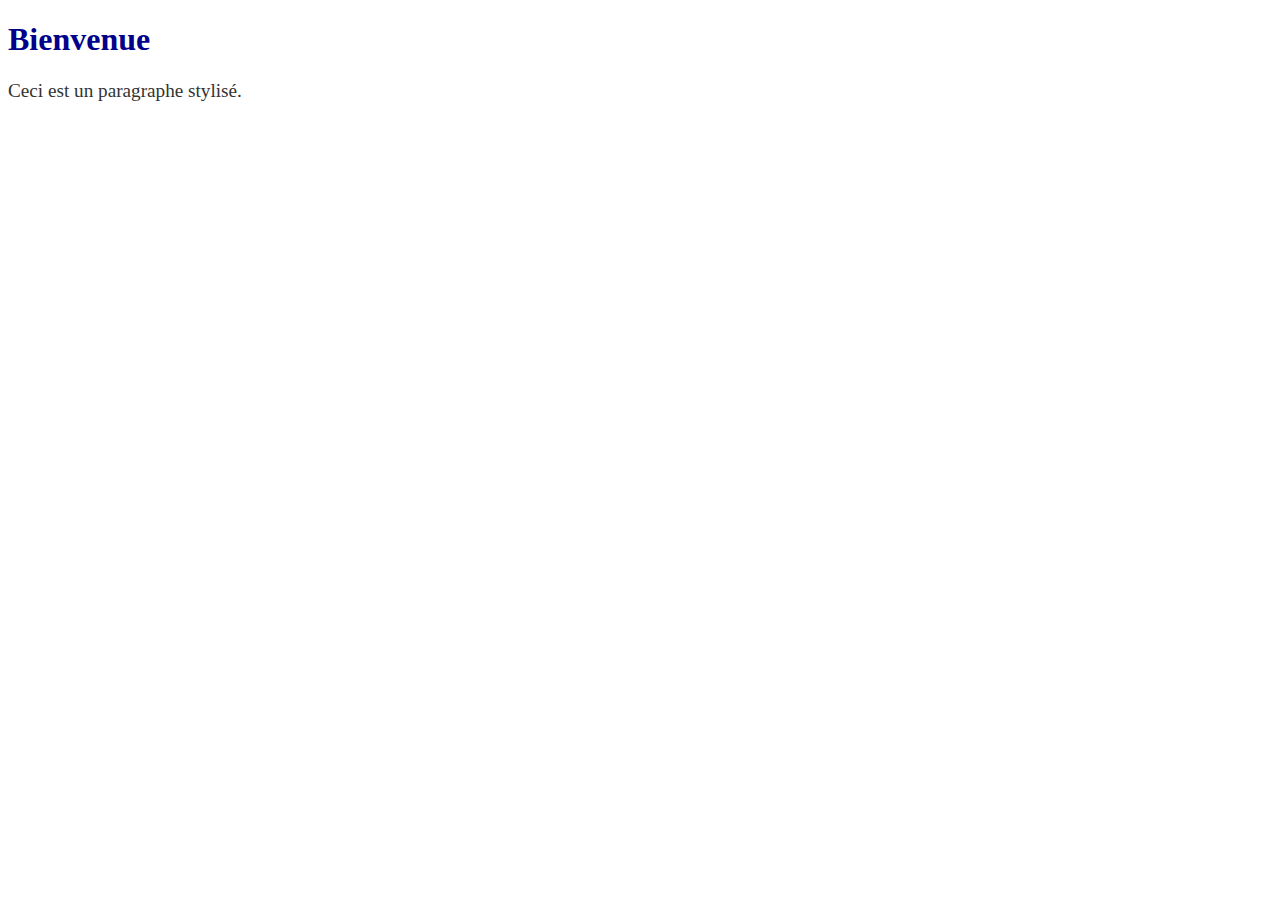
<file: Chapitre1__Sélecteurs_cascade_unités/index.html>
<!DOCTYPE html>
<html lang="fr">
  <head>
    <meta charset="UTF-8">
    <meta name="viewport" content="width=device-width, initial-scale=1.0">
    <title>Test CSS</title>
    <link rel="stylesheet" href="style.css">
  </head>
  <body>
    <h1 class="titre">Bienvenue</h1>
    <p id="principal">Ceci est un paragraphe stylisé.</p>
  </body>
</html>
</file>
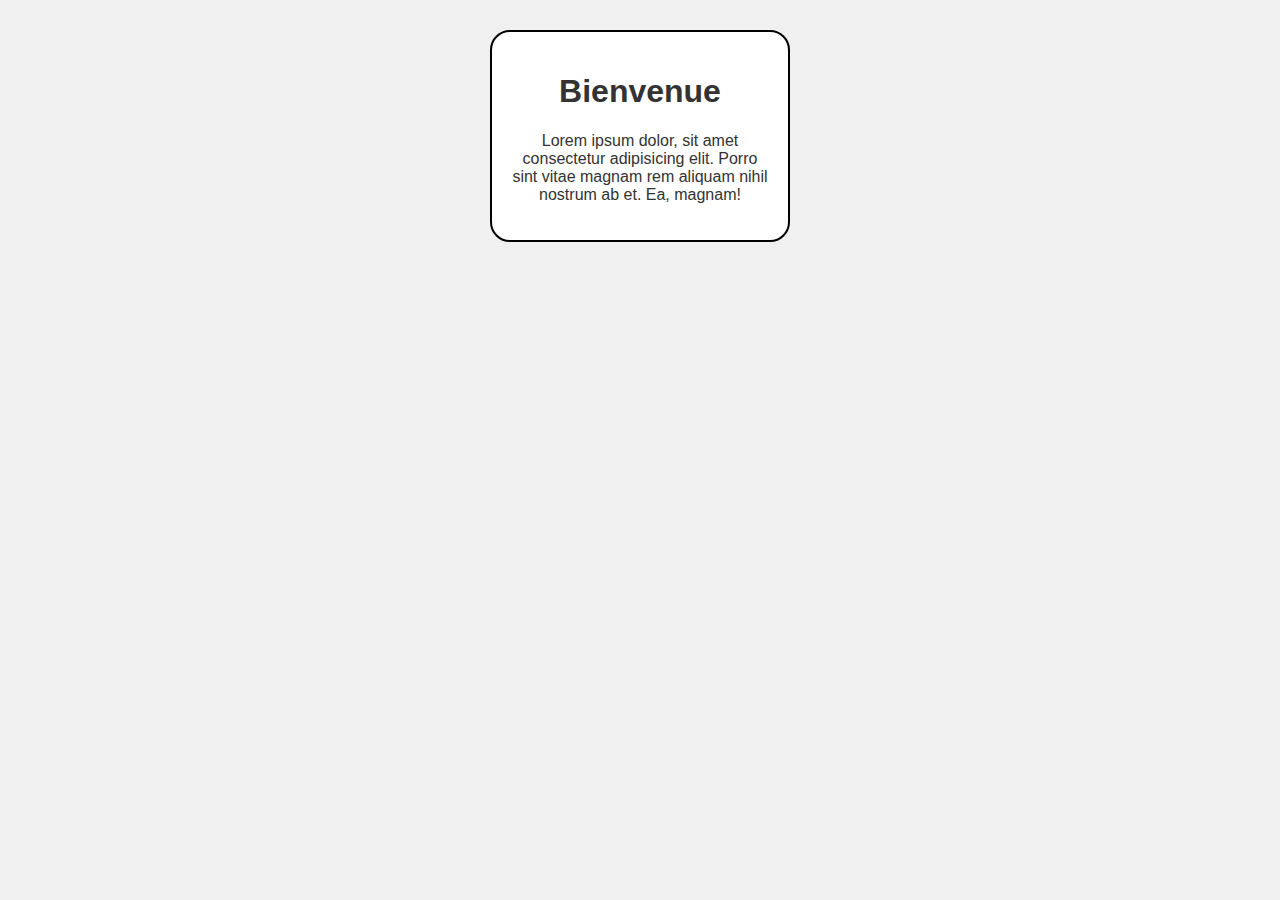
<file: chapitre2__Typographie_couleurs_bordures/index.html>
<!DOCTYPE html>
<html lang="fr">
  <head>
    <meta charset="UTF-8">
    <meta name="viewport" content="width=device-width, initial-scale=1.0">
    <title>Typographie et Box Model</title>
    <link rel="stylesheet" href="style.css">
  </head>
  <body>
    <div class="container">
      <h1>Bienvenue</h1>
      <p>Lorem ipsum dolor, sit amet consectetur adipisicing elit. Porro sint vitae magnam rem aliquam nihil nostrum ab et. Ea, magnam!</p>
      
    </div>
  </body>
</html>
</file>
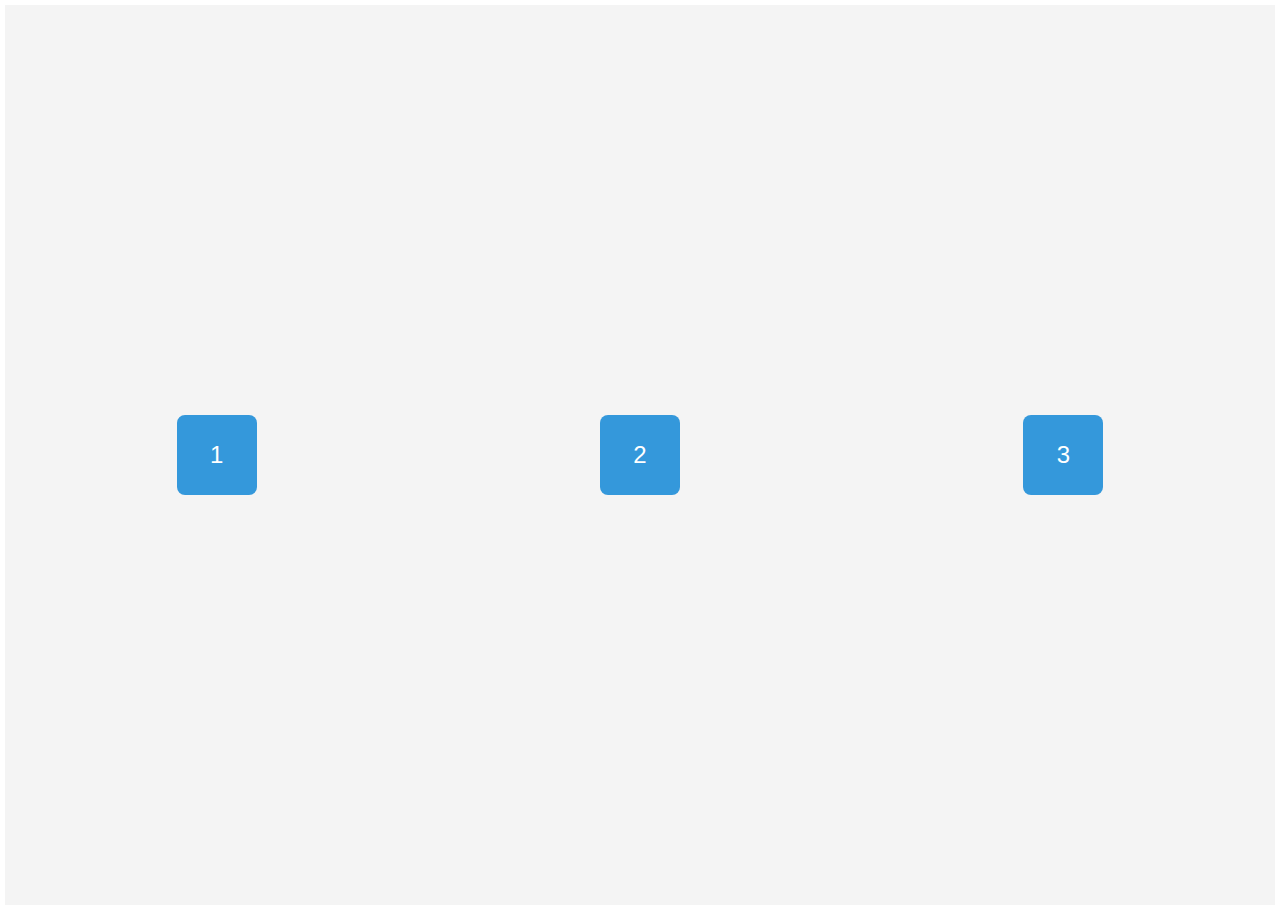
<file: chapitre3__FlexBox/index.html>
<!DOCTYPE html>
<html lang="fr">
  <head>
    <meta charset="UTF-8">
    <meta name="viewport" content="width=device-width, initial-scale=1.0">
    <title>Exemple Flexbox</title>
    <link rel="stylesheet" href="style.css">
  </head>
  <body>
    <div class="container">
      <div class="box">1</div>
      <div class="box">2</div>
      <div class="box">3</div>
    </div>
  </body>
</html>
</file>
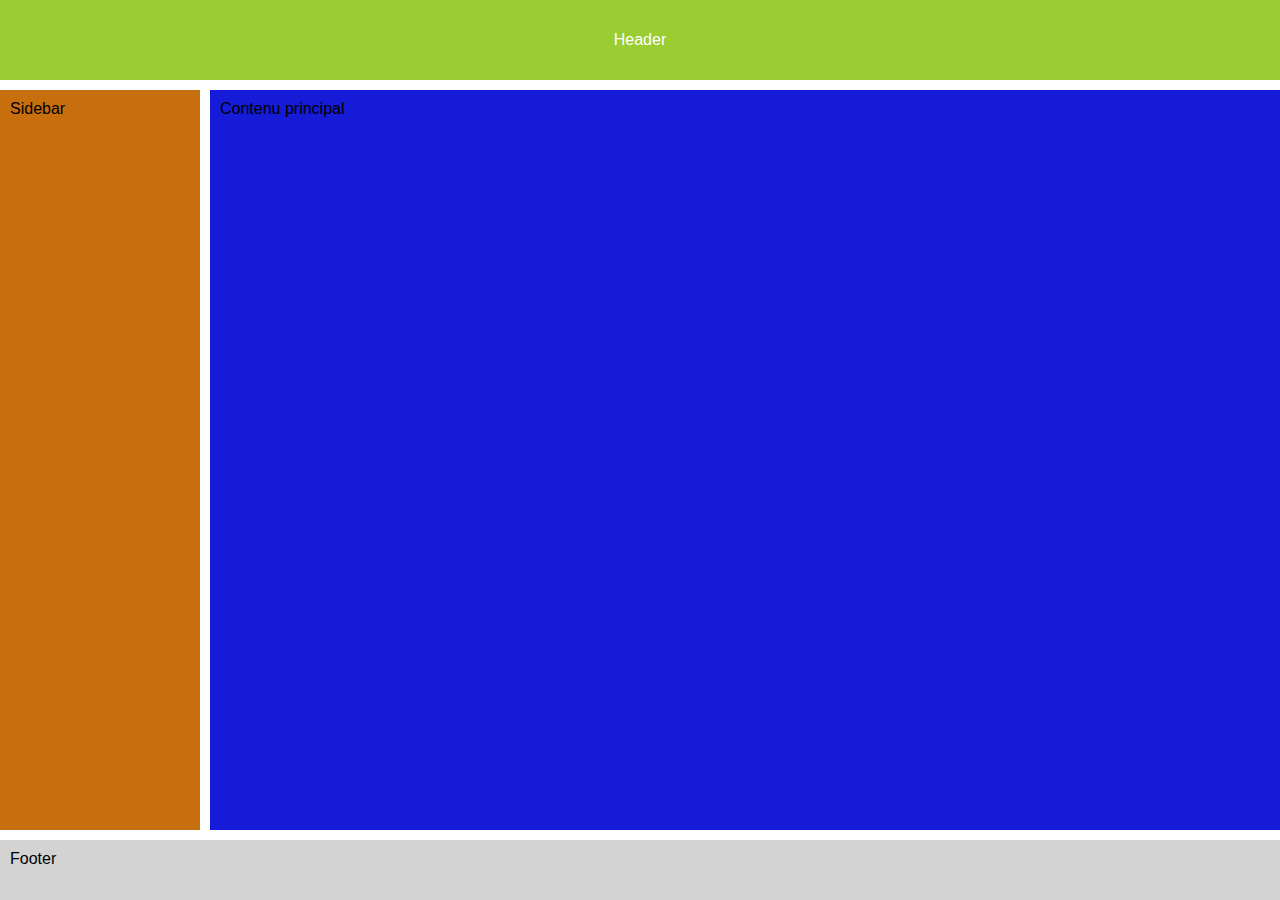
<file: chapitre4__Grid/index.html>
<!DOCTYPE html>
<html lang="fr">
  <head>
    <meta charset="UTF-8">
    <meta name="viewport" content="width=device-width, initial-scale=1.0">
    <title>Exemple Grid Layout</title>
    <link rel="stylesheet" href="style.css">
  </head>
  <body>
    <div class="container">
      <header class="header">Header</header>
      <aside class="sidebar">Sidebar</aside>
      <main class="content">Contenu principal</main>
      <footer class="footer">Footer</footer>
    </div>
  </body>
</html>
</file>
<file: Chapitre1__Sélecteurs_cascade_unités/style.css>
.titre {
  color: darkblue;
font-size: 2rem;
}

#principal {
  color: #333;
  font-size: 1.2em;
}
</file>
<file: chapitre2__Typographie_couleurs_bordures/style.css>
body{
    font-family:Arial, Helvetica, sans-serif;
    background-color: #f0f0f0;


}
.container{
    background-color: white;
    color: #333;
    width: 300px;
    padding: 20px;
    margin: 30px auto;
    border: 2px solid #010101;
    border-radius: 20px;
    box-sizing: border-box;  
    text-align: center;
}
</file>
<file: chapitre3__FlexBox/style.css>
body{
    font-family: Arial, sans-serif;
    margin: 5px;
    padding: 0;
    
}
.container{
   display: flex;
    justify-content: space-around;
    align-items: center;
    height: 100vh;
    background-color: #f4f4f4;
}

.box{
    width: 80px;
    height: 80px;
    background-color: #3498db;
    color: white;
    display: flex;
    align-items: center;
    justify-content:center;
    border-radius: 8px;
    font-size: 1.5rem;
}
</file>
<file: chapitre4__Grid/style.css>
body {
  margin: 0;
  font-family: Arial, sans-serif;
}

.container {
  display: grid;
  grid-template-columns: 200px 1fr; /* 2 colonnes : sidebar + contenu */
  grid-template-rows: 80px 1fr 60px; /* header + contenu + footer */
  gap: 10px;
  height: 100vh; /* hauteur de la fenêtre */
}

.header{
    background: yellowgreen;
    color: white;
    text-align: center;
    grid-column: 1/3;
      line-height: 80px;
      



}
.sidebar {
  background: rgb(199, 110, 15);
  padding: 10px;
  
}
.content {
  background: rgb(21, 27, 215);
    padding: 10px;


}
.footer {
  background: lightgray;
    grid-column: 1/3;
      padding: 10px;

  
}
</file>
